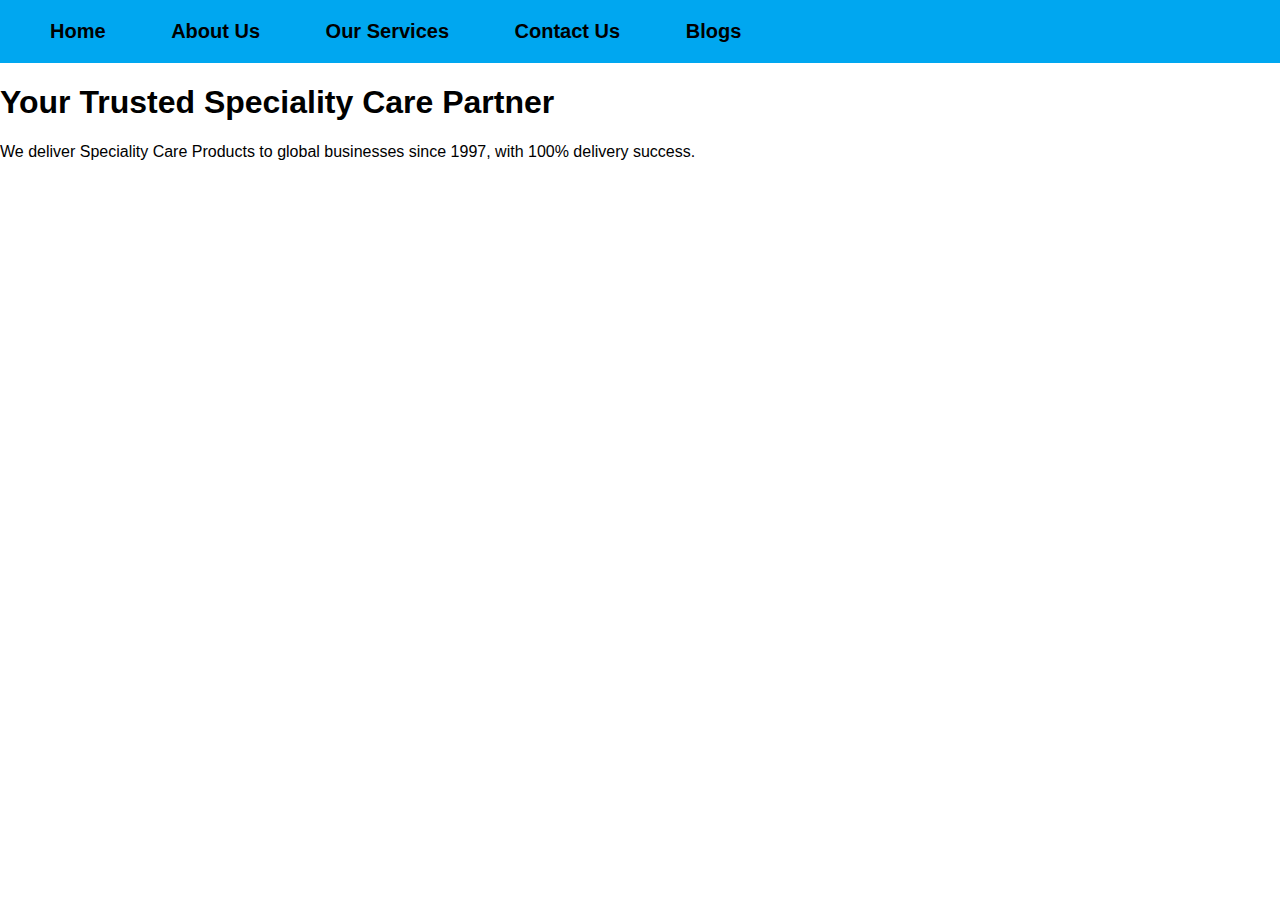
<file: Assignment 2/index.html>
<!DOCTYPE html>
<html lang="en">
	<head>
		<meta charset="UTF-8" />
		<meta http-equiv="X-UA-Compatible" content="IE=edge" />
		<meta name="viewport" content="width=device-width, initial-scale=1.0" />
		<title>Eternal Speciality Care</title>
		<link rel="stylesheet" href="./css/styles.css" />
	</head>
	<body>
		<div class="header">
			<a href="index.html">Home</a>
			<a href="about.html">About Us</a>
			<a href="services.html">Our Services</a>
			<a href="contact.html">Contact Us</a>
			<a href="blogs.html">Blogs</a>
		</div>
		<div class="body">
			<h1>Your Trusted Speciality Care Partner</h1>
			<p>
				We deliver Speciality Care Products to global businesses since 1997, with
				100% delivery success.
			</p>
		</div>
	</body>
</html>
</file>
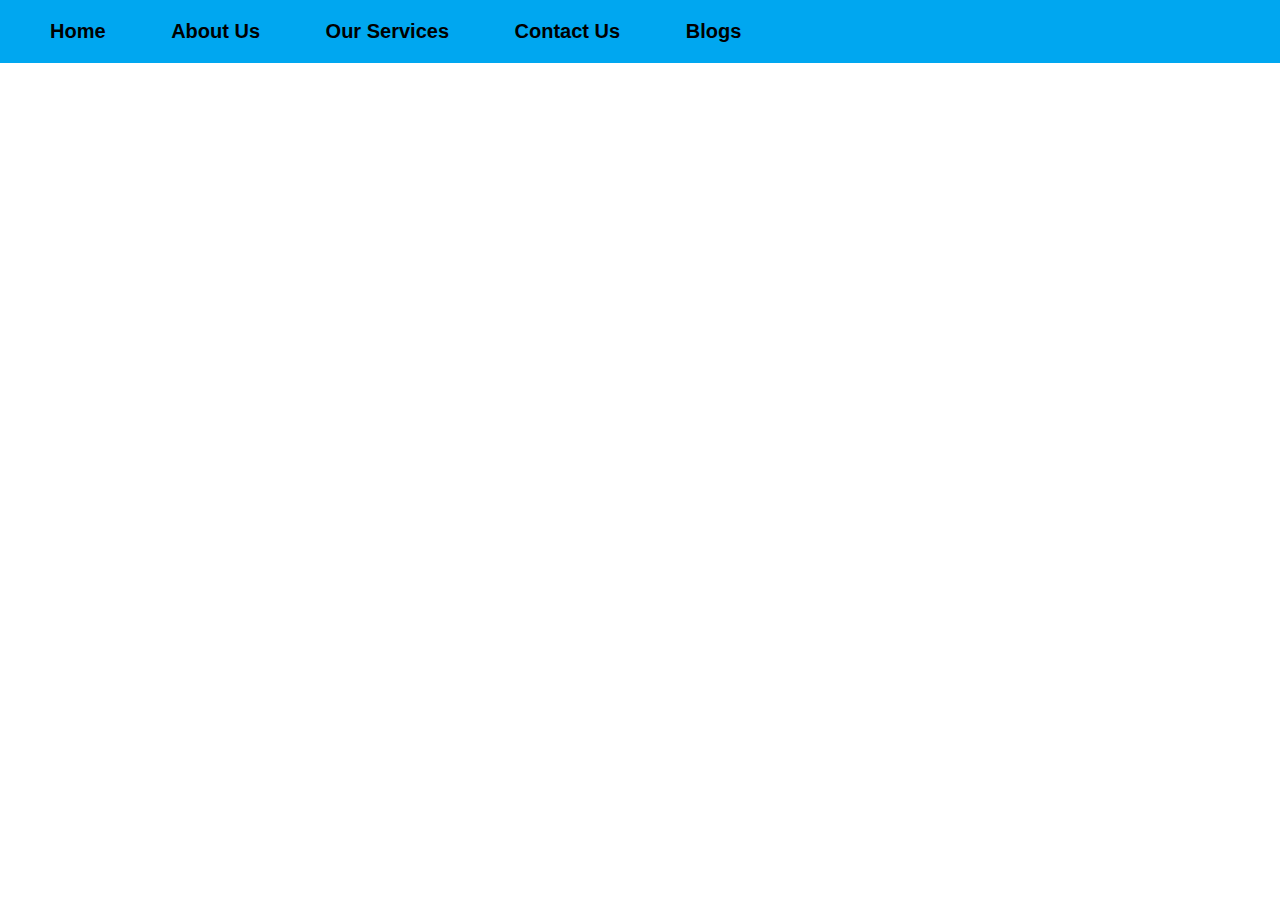
<file: Assignment 2/about.html>
<!DOCTYPE html>
<html lang="en">
	<head>
		<meta charset="UTF-8" />
		<meta http-equiv="X-UA-Compatible" content="IE=edge" />
		<meta name="viewport" content="width=device-width, initial-scale=1.0" />
		<title>About Us</title>
		<link rel="stylesheet" href="./css/styles.css" />
	</head>
	<body>
		<div class="header">
			<a href="index.html">Home</a>
			<a href="about.html">About Us</a>
			<a href="services.html">Our Services</a>
			<a href="contact.html">Contact Us</a>
			<a href="blogs.html">Blogs</a>
		</div>
	</body>
</html>
</file>
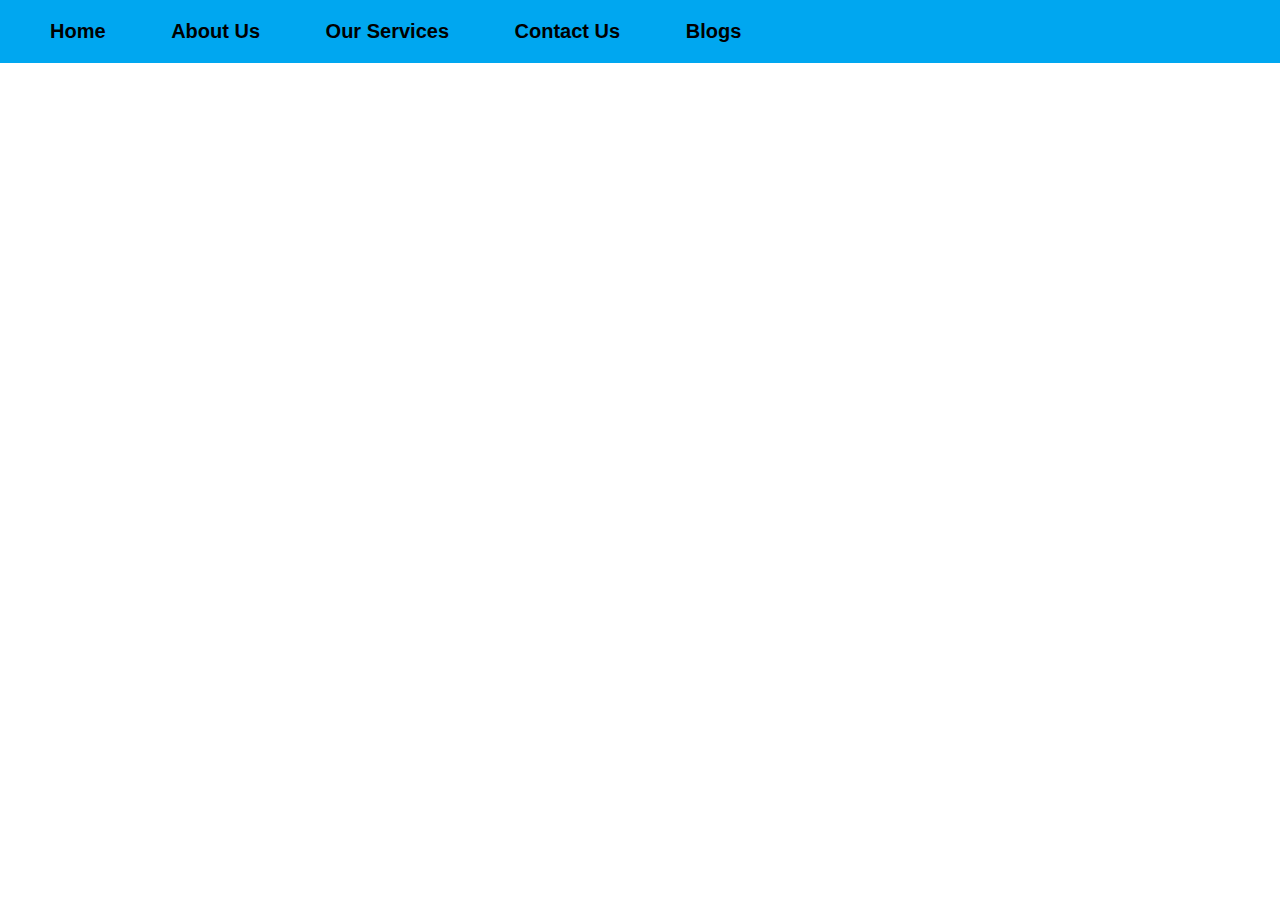
<file: Assignment 2/blogs.html>
<!DOCTYPE html>
<html lang="en">
	<head>
		<meta charset="UTF-8" />
		<meta http-equiv="X-UA-Compatible" content="IE=edge" />
		<meta name="viewport" content="width=device-width, initial-scale=1.0" />
		<title>Blogs</title>
		<link rel="stylesheet" href="./css/styles.css" />
	</head>
	<body>
		<div class="header">
			<a href="index.html">Home</a>
			<a href="about.html">About Us</a>
			<a href="services.html">Our Services</a>
			<a href="contact.html">Contact Us</a>
			<a href="blogs.html">Blogs</a>
		</div>
	</body>
</html>
</file>
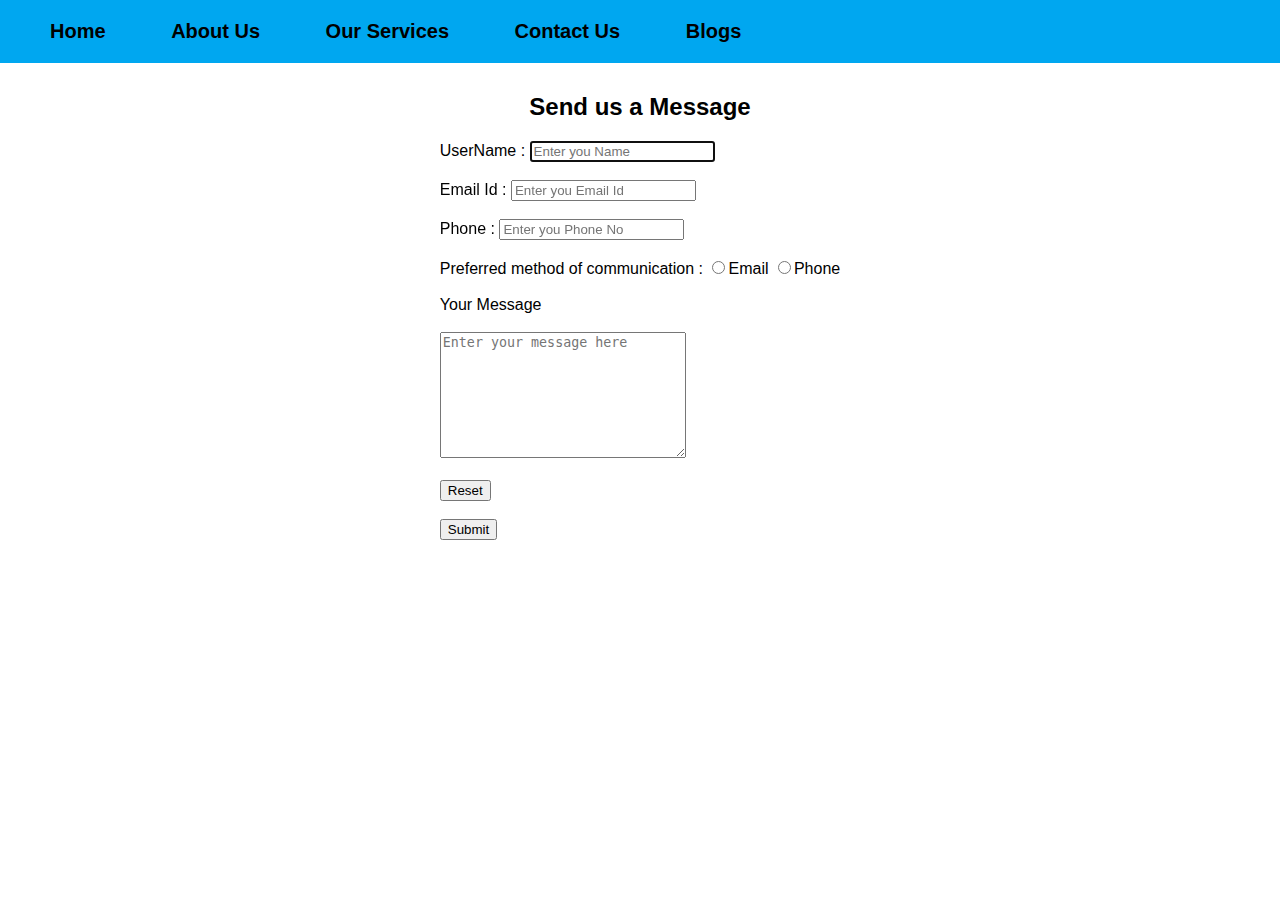
<file: Assignment 2/contact.html>
<!DOCTYPE html>
<html lang="en">
	<head>
		<meta charset="UTF-8" />
		<meta http-equiv="X-UA-Compatible" content="IE=edge" />
		<meta name="viewport" content="width=device-width, initial-scale=1.0" />
		<title>Contact Us</title>
		<link rel="stylesheet" href="./css/styles.css" />
	</head>
	<body>
		<div class="header">
			<a href="index.html">Home</a>
			<a href="about.html">About Us</a>
			<a href="services.html">Our Services</a>
			<a href="contact.html">Contact Us</a>
			<a href="blogs.html">Blogs</a>
		</div>
		<div class="form">
			<h2>Send us a Message</h2>
			<form action="index.html" method="post">
				<label for="username">UserName : </label>
				<input
					id="username"
					type="text"
					placeholder="Enter you Name"
					autofocus
					required
				/>
				<br />
				<br />
				<label for="email">Email Id : </label>
				<input
					id="email"
					type="email"
					placeholder="Enter you Email Id"
					autofocus
				/>
				<br />
				<br />
				<label for="phone">Phone : </label>
				<input
					id="phone"
					type="phone"
					placeholder="Enter you Phone No"
					autofocus
				/>
				<br />
				<br />
				<label for="radio">Preferred method of communication : </label>
				<input id="radio" type="radio" name="method" />Email
				<input id="radio" type="radio" name="method" />Phone
				<br />
				<br />
				<label for="message">Your Message</label>
				<br />
				<br />
				<textarea
					id="message"
					cols="28"
					rows="8"
					placeholder="Enter your message here"
				></textarea>
				<br />
				<br />
				<button type="reset">Reset</button>
				<br />
				<br />
				<button type="submit">Submit</button>
			</form>
		</div>
	</body>
</html>
</file>
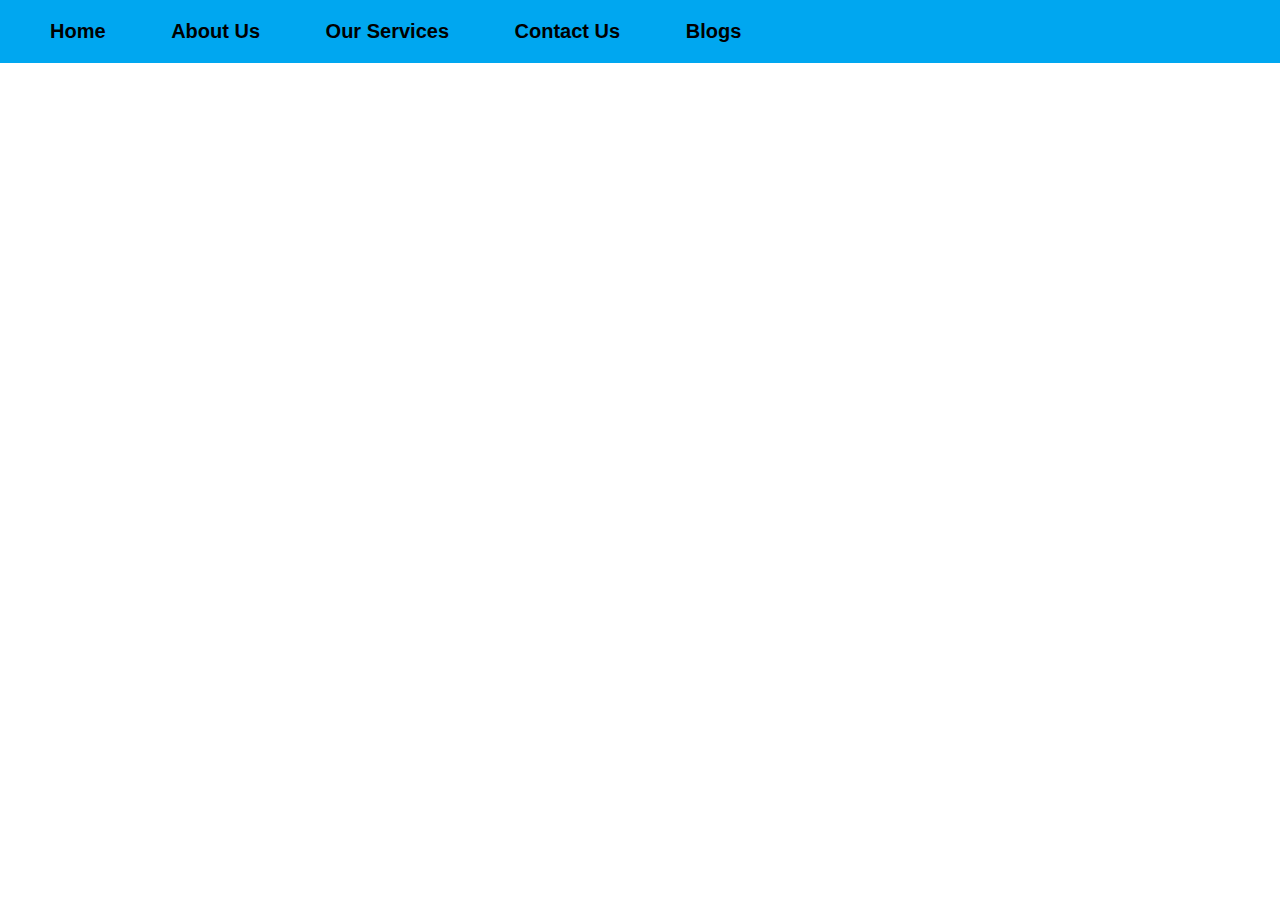
<file: Assignment 2/services.html>
<!DOCTYPE html>
<html lang="en">
	<head>
		<meta charset="UTF-8" />
		<meta http-equiv="X-UA-Compatible" content="IE=edge" />
		<meta name="viewport" content="width=device-width, initial-scale=1.0" />
		<title>Our Services</title>
		<link rel="stylesheet" href="./css/styles.css" />
	</head>
	<body>
		<div class="header">
			<a href="index.html">Home</a>
			<a href="about.html">About Us</a>
			<a href="services.html">Our Services</a>
			<a href="contact.html">Contact Us</a>
			<a href="blogs.html">Blogs</a>
	</body>
</html>
</file>
<file: Assignment 2/css/styles.css>
body {
	margin: 0;
	padding: 0;
	box-sizing: border-box;
	font-family: sans-serif, serif;
}

.header {
	background-color: #00a7f0;
	padding: 20px;
	font-size: 20px;
	font-weight: 600;
}

a {
	color: black;
	margin: 30px;
	align-items: center;
}

a:hover {
	color: #d0312d;
}

a:link {
	text-decoration: none;
}

.form {
	display: flex;
	flex-direction: column;
	align-items: center;
	margin: 10px;
}
</file>
